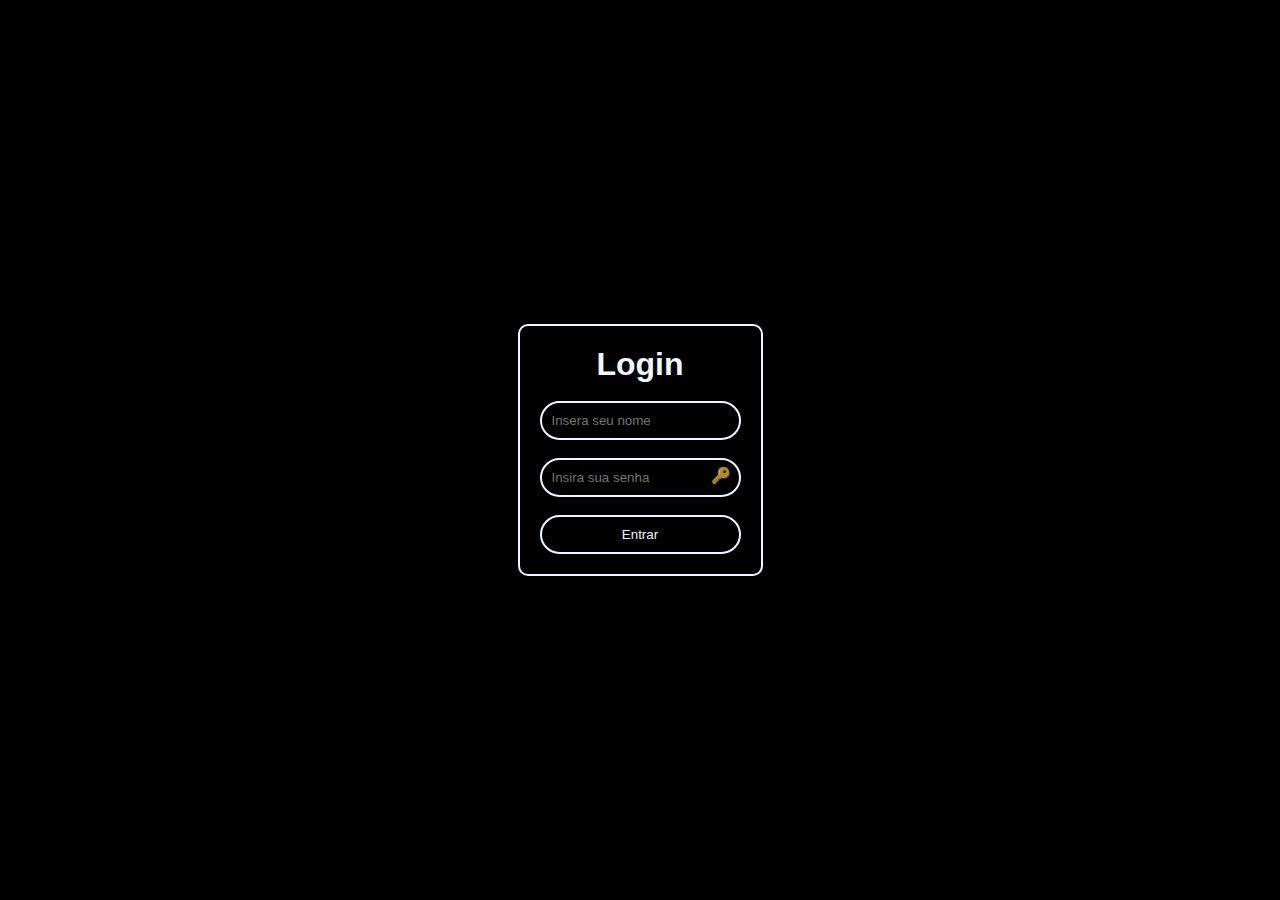
<file: Loja-148/Login/index.html>
<!DOCTYPE html>
<html lang="en">
<head>
    <meta charset="UTF-8">
    <meta name="viewport" content="width=device-width, initial-scale=1.0">
    <title>Login</title>
    <link rel="stylesheet" href="style.css">
    <script src="script.js"></script>
    <script src="https://code.jquery.com/jquery-3.7.0.min.js"></script>
    
</head>
<body>
    <div class="container">
        <h1>Login</h1>
        <input type="text" placeholder="Insera seu nome" id="nome">
        <div style="position:relative;">
            <input type="password" placeholder="Insira sua senha" id="senha">
            <span onclick="showPassword()" class="key">🔑</span>
        </div>
            <button onclick="login()">Entrar</button>
    </div>
    <div class="error-div" id="error-modal">
        <h3>Credencias incorretas!!!</h3>
        <button onclick="fecharError()">Fechar</button>
    </div>
</body>
</html>
</file>
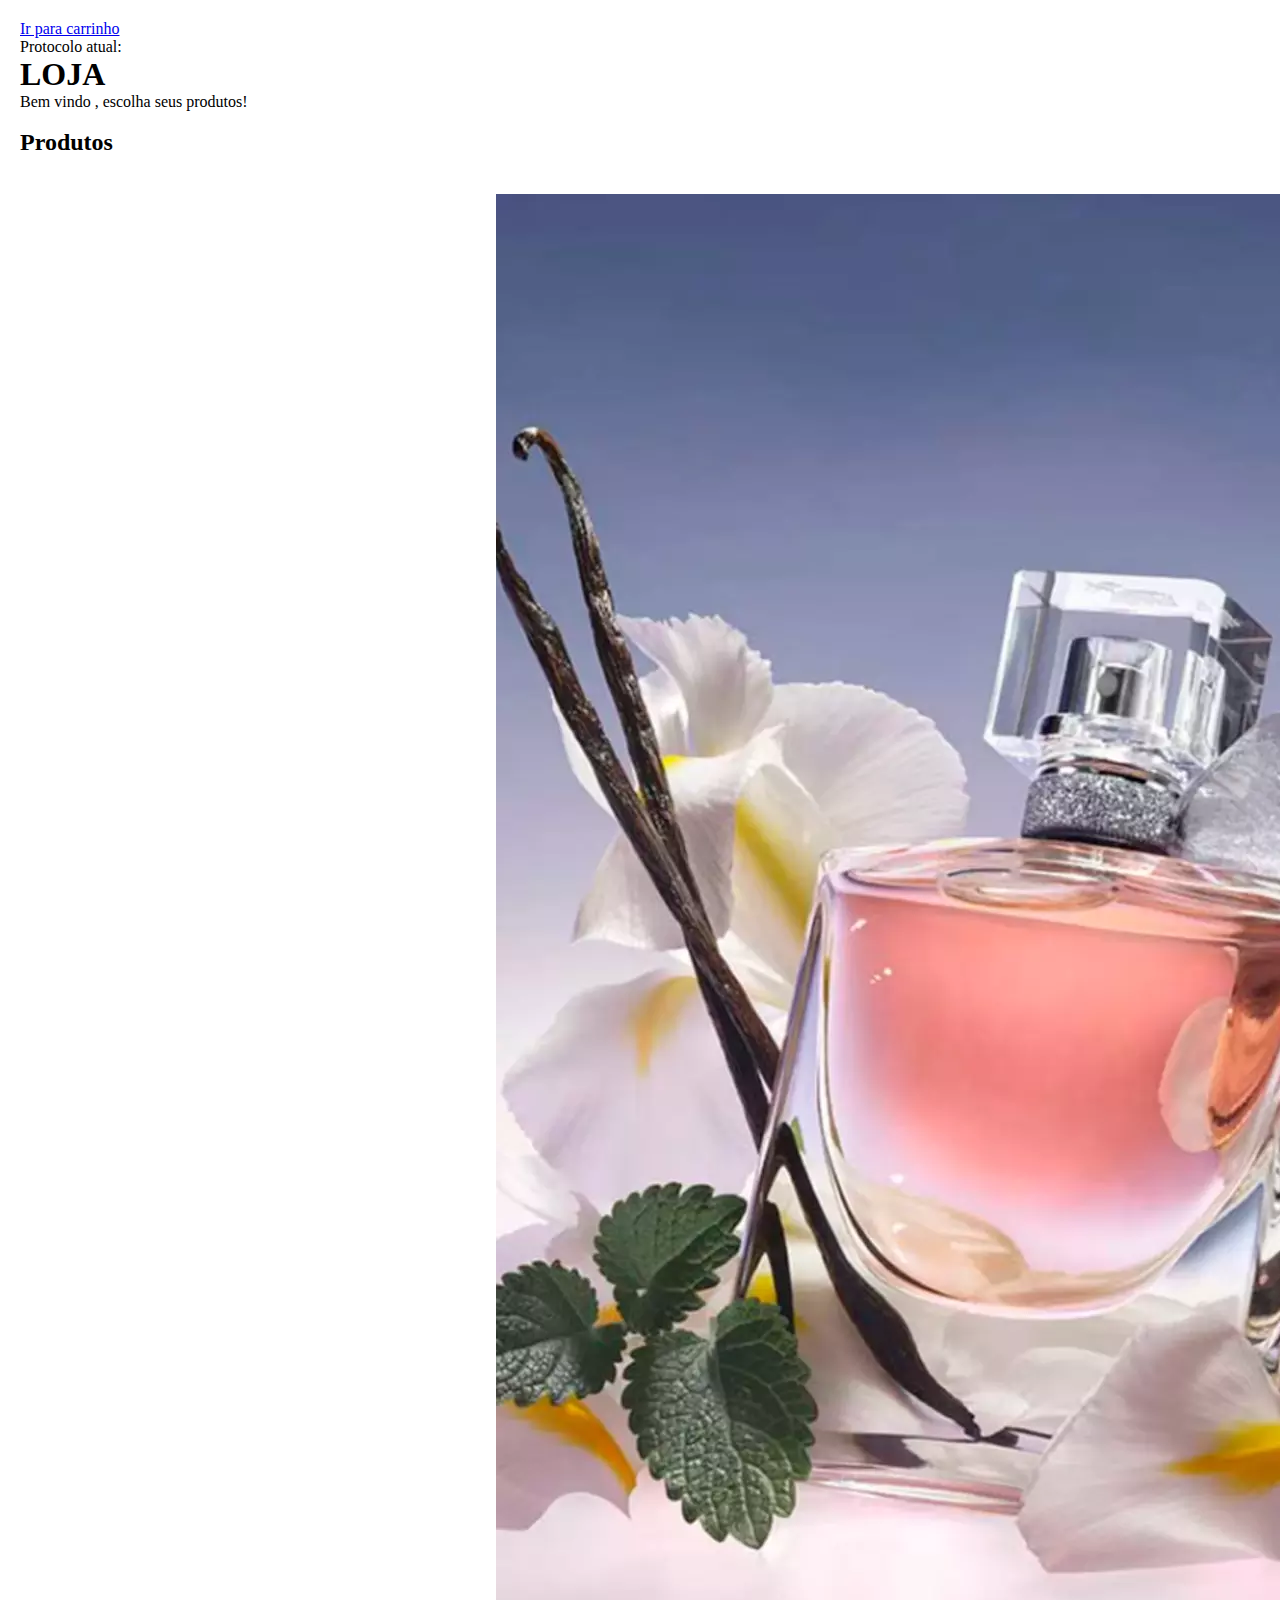
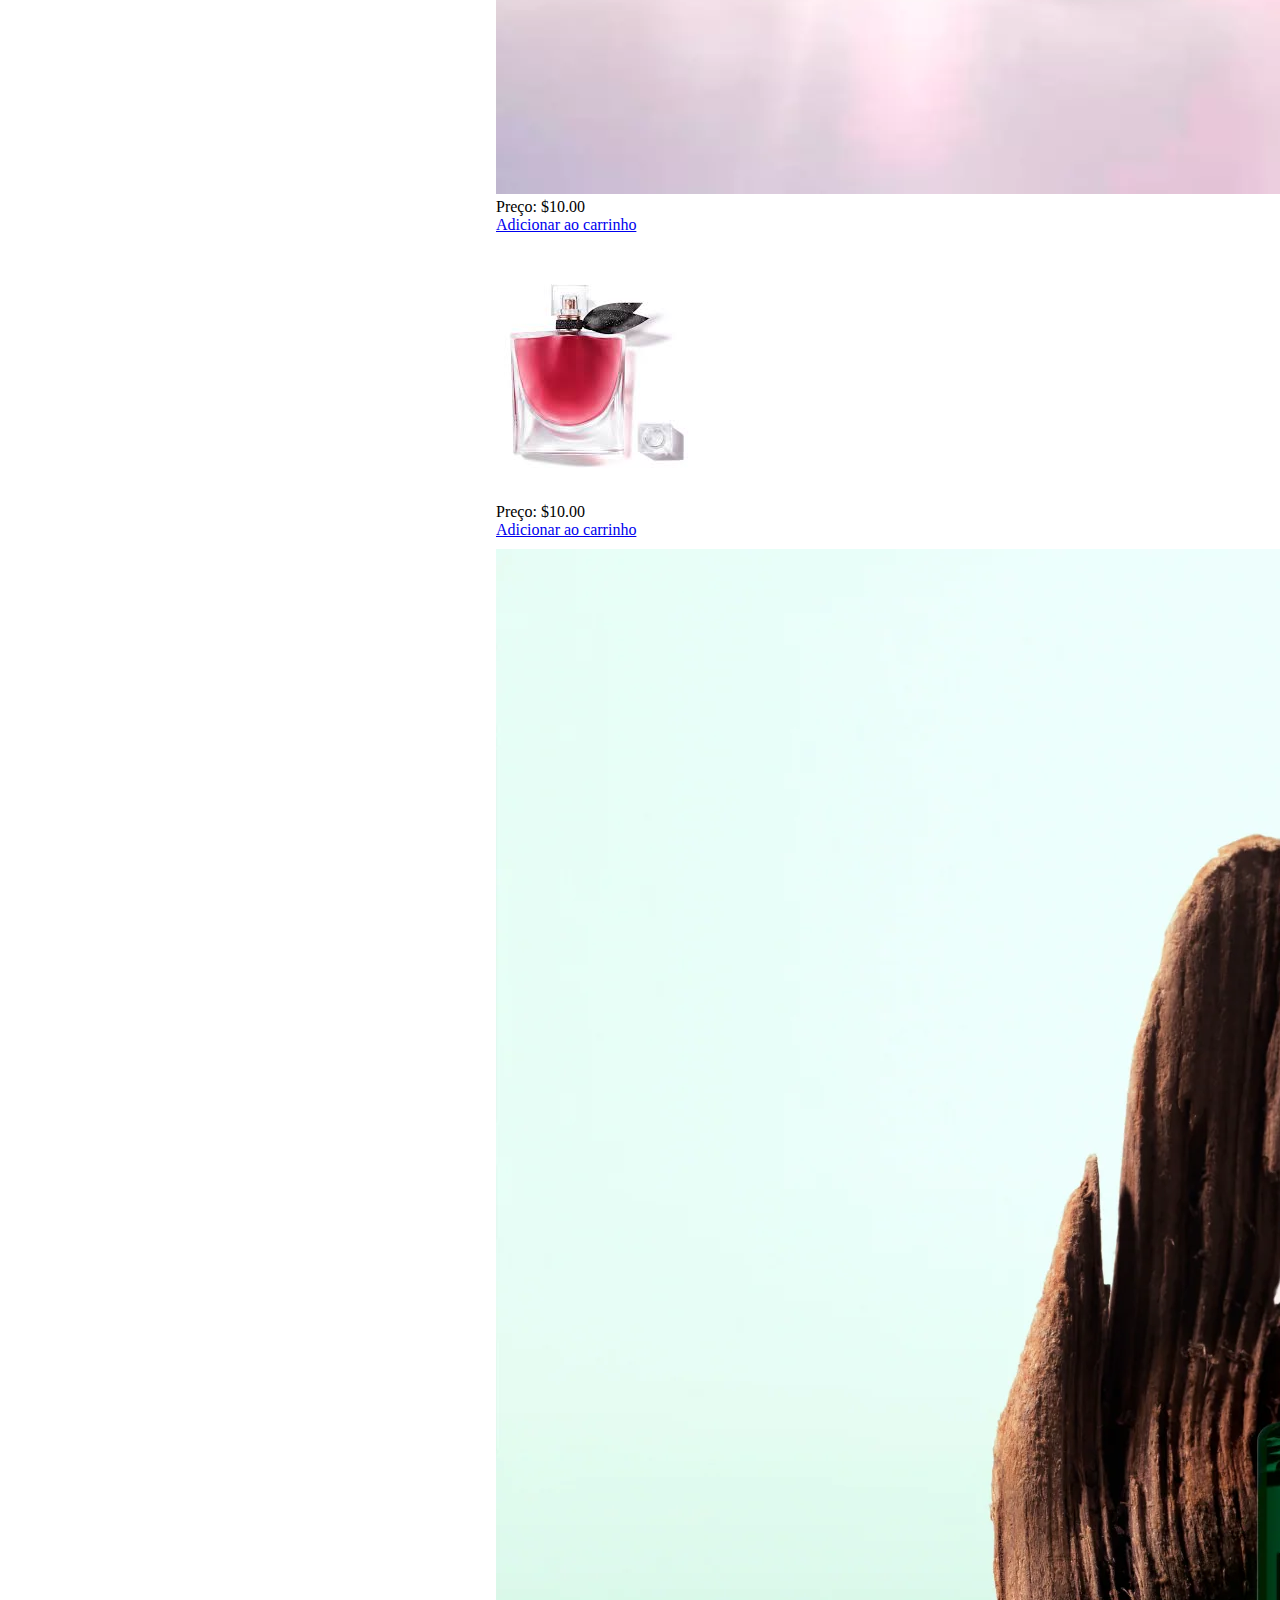
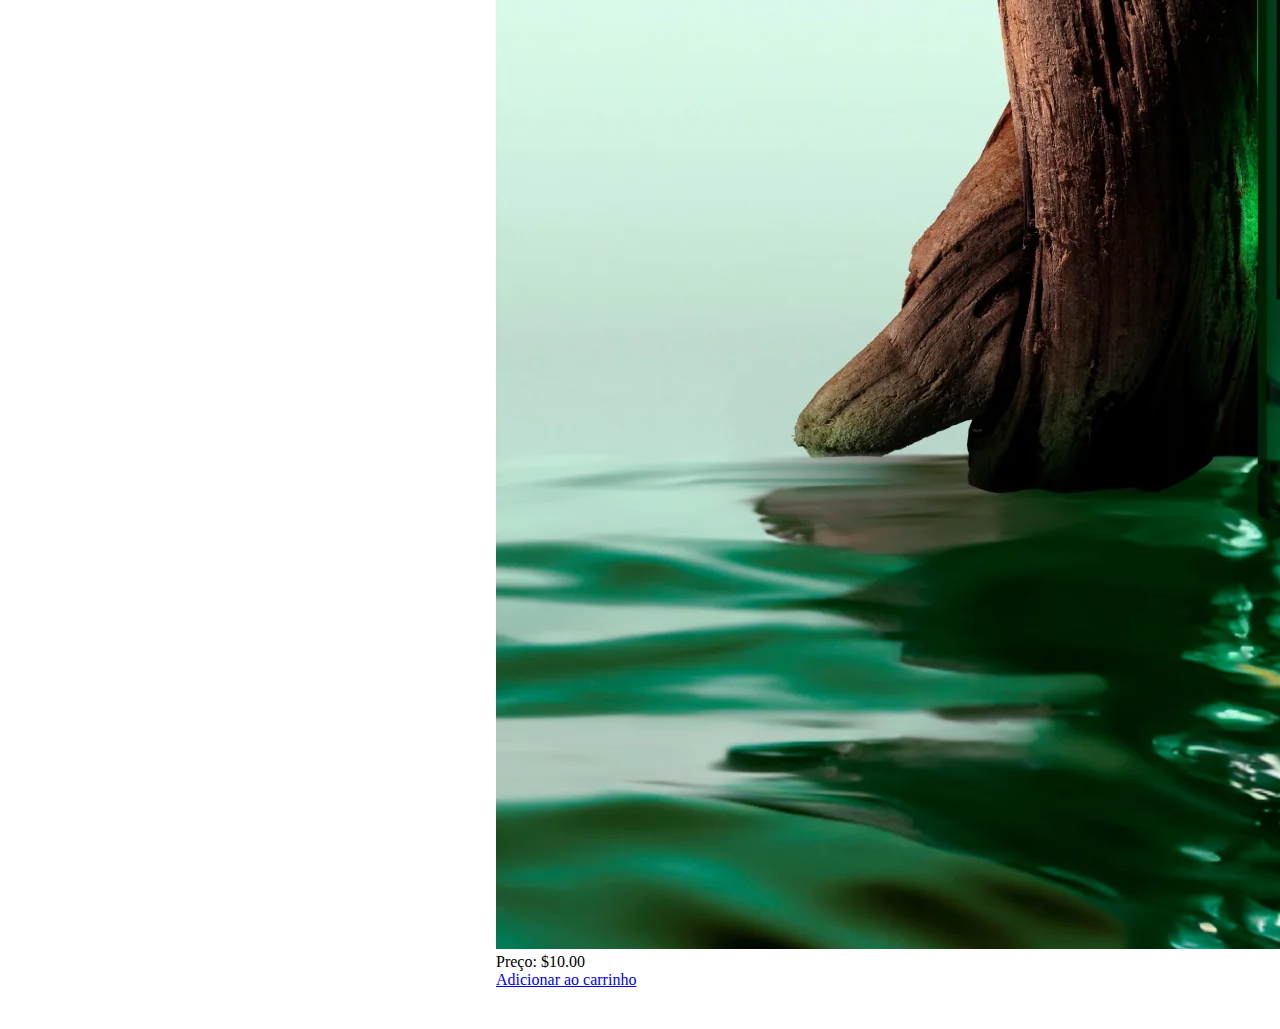
<file: Loja-148/Loja/index.html>
<!DOCTYPE html>
<html lang="en">
<head>
    <meta charset="UTF-8">
    <meta name="viewport" content="width=device-width, initial-scale=1.0">
    <title>Loja de Produtos</title>
    <script src="https://code.jquery.com/jquery-3.7.0.js"></script>
    <script src="script.js"></script>
    <link rel="stylesheet" href="style.css">
    <link href="https://cdn.jsdelivr.net/npm/bootstrap@5.0.2/dist/css/bootstrap.min.css" rel="stylesheet"
        integrity="sha384-EVSTQN3/azprG1Anm3QDgpJLIm9Nao0Yz1ztcQTwFspd3yD65VohhpuuCOmLASjC" crossorigin="anonymous">
    <script src="https://cdn.jsdelivr.net/npm/bootstrap@5.0.2/dist/js/bootstrap.bundle.min.js"
        integrity="sha384-MrcW6ZMFYlzcLA8Nl+NtUVF0sA7MsXsP1UyJoMp4YLEuNSfAP+JcXn/tWtIaxVXM"
        crossorigin="anonymous"></script>
</head>
<body>
    <a href="../Carrinho">Ir para carrinho</a>
    <br>
    <div>
        <h4 id="perfil"></h4>
        <div class="idPerfil">
            Protocolo atual: <p id="idPerfil"></p>
        </div>
    </div>
    <h1>LOJA</h1>
    <p>Bem vindo <span id="user"></span> , escolha seus produtos!</p>
    <br>
    <h2>Produtos</h2>
    <br>
    <div class="wrap">
        <div id="produtos-container" class="row center"></div>
    </div>
</body>
</html>
</file>
<file: Loja-148/Login/style.css>
:root{
    --branco: aliceblue;
    --escuro: black;
}
*{
    padding: 0%;
    margin: 0%;
    box-sizing: border-box;
    font-family: Arial, Helvetica, sans-serif;
}

body{
    height: 100vh;
    display: flex;
    flex-direction: column;
    justify-content: center;
    align-items: center;
    background-color:var(--escuro);
    color: var(--branco)
}

.container{
    border: 2px solid var(--branco);
    padding: 20px;
    border-radius: 10px;
    display: flex;
    flex-direction: column;
    justify-content: center;
    align-items: center;
    gap: 2vh;
}

input, button{
    padding: 10px;
    border-radius: 999px;
    border: none;
    background-color: transparent;
    color: var(--branco);
    border: 2px solid var(--branco);
    width:100%;
}

button{
    transition: all 200ms ease-in-out;
}

button:hover{
    color: var(--escuro);
    background-color: var(--branco);
    cursor: pointer;
}

.key{
    position: absolute;
    right: 10px;
    top: 8px;
    opacity: 0.7;
    transition: all 200ms ease-in-out;
}

.key:hover{
    cursor: pointer;
    opacity: 1;
    transform: scale(1.2) rotate(90deg);
}

.error-div{
    display: none;
    flex-wrap: wrap ;
    justify-content: center;
    align-items: center;
    gap: 2vw;
    width: 50%;
    min-width: 300px;
    background-color: lightpink;
    color: var(--escuro);
    padding: 5px;
    position: absolute;
    bottom: 10px;
    border-radius: 999px;

}

.error-div button{
    width: 100px;
    background-color: var(--escuro);
    border: 2px solid var(--escuro);
}

.error-div button:hover{
    width: 100px;
    background-color: var(--branco);
    border: 2px solid var(--branco);
}
</file>
<file: Loja-148/Loja/style.css>
*{
    padding: 0;
    margin: 0;
    box-sizing: border-box;
}

body{
    height: auto;
    overflow-x: hidden;
    padding: 20px;
}

.wrap{
    display: flex;
    flex-direction: row;
    justify-content: center;
    align-items: center;
    flex-wrap: wrap;
    width: 100%;
    height: auto;
    padding: 10px;
}
</file>
